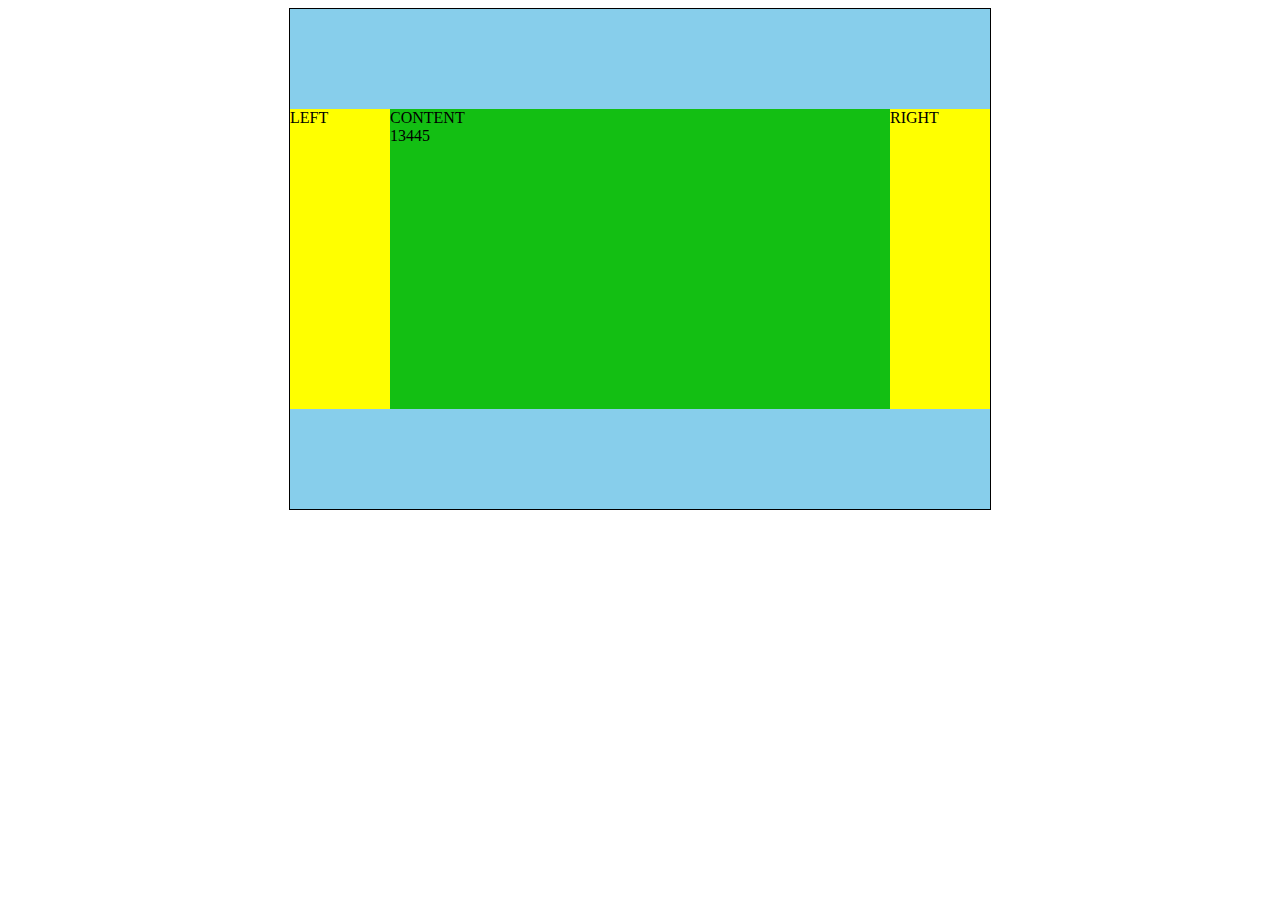
<file: case/12.Grail mode/index.html>
<!DOCTYPE html>
<html lang="zh-CN">
<head>
  <meta charset="UTF-8">
  <meta http-equiv="X-UA-Compatible" content="IE=edge">
  <meta name="viewport" content="width=device-width, initial-scale=1.0">
  <title>课时12,圣杯布局</title>
  <style type="text/css">
    .clearfix::after{
      content: "";
      display: block;
      clear: both;
    }
    .warp{
      width: 700px;
      margin: 0 auto;
      border: 1px solid #000;
    }
    .top,
    .foot{
      width: 100%;
      height: 100px;
      background-color: skyblue;
    }
    .main .left,
    .main .content,
    .main .right{
      float: left;
      position: relative;
      margin-bottom: -2000px;
      padding-bottom: 2000px;
    }
    .main{
      padding: 0 100px;
      overflow: hidden;
    }
    .main .left{
      left: -100px;
      width: 100px;
      background-color: yellow;
    }
    .main .content{
      margin-left: -100px;
      width: 100%;
      height: 300px;
      background-color: rgb(19, 191, 19)
    }
    .main .right{
      left: 100px;
      width: 100px;
      margin-left: -100px;
      background-color: yellow;
    }
  </style>
</head>
<body>
  <div class="warp">
    <div class="top"></div>
    <div class="main clearfix">
      <div class="left">LEFT</div>
      <div class="content">CONTENT<br />13445</div>
      <div class="right">RIGHT</div>
    </div>
    <div class="foot"></div>
  </div>
  
</body>
</html>
</file>
